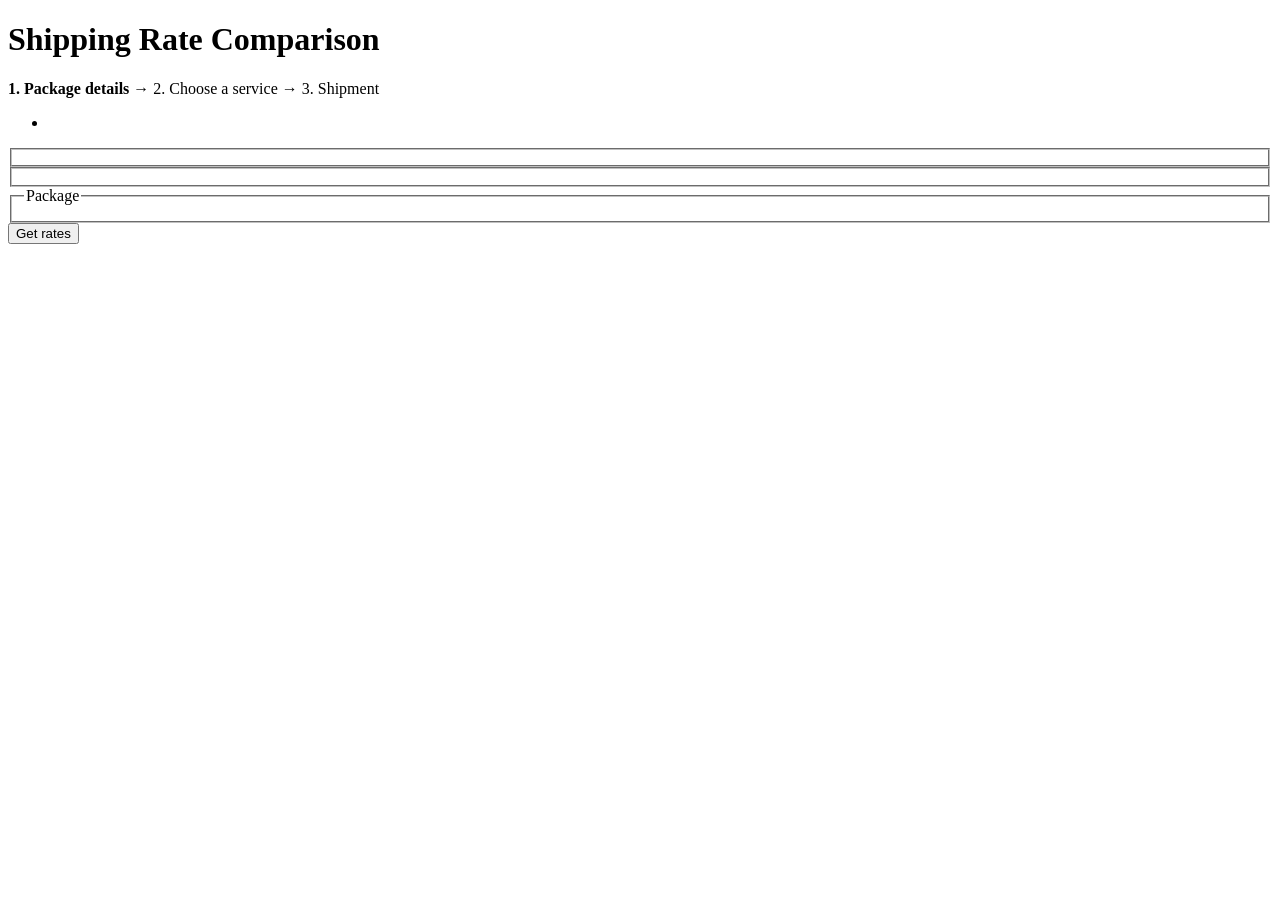
<file: src/main/resources/templates/index.html>
<!DOCTYPE html>
<html lang="en" xmlns:th="http://www.thymeleaf.org">
<head>
    <meta charset="UTF-8">
    <meta name="viewport" content="width=device-width, initial-scale=1">
    <title>Shipping Rate Comparison</title>
    <link rel="stylesheet" th:href="@{/css/app.css}">
</head>
<body>
<main>
    <h1>Shipping Rate Comparison</h1>
    <p class="steps"><strong>1. Package details</strong> &rarr; 2. Choose a service &rarr; 3. Shipment</p>

    <div class="alert error" th:if="${errorMessage}">
        <p th:text="${errorMessage}"></p>
        <ul th:if="${errorDetails != null and !errorDetails.isEmpty()}">
            <li th:each="detail : ${errorDetails}" th:text="${detail}"></li>
        </ul>
    </div>
    <div class="alert info" th:if="${infoMessage}" th:text="${infoMessage}"></div>

    <form method="post" th:action="@{/rates}" th:object="${rateForm}" novalidate>
        <div class="two-columns">
            <fieldset th:replace="~{fragments :: address('from', 'From (origin)')}"></fieldset>
            <fieldset th:replace="~{fragments :: address('to', 'To (destination)')}"></fieldset>
        </div>

        <fieldset class="card">
            <legend>Package</legend>
            <div class="row">
                <label th:replace="~{fragments :: number('length', 'Length (cm)', '0.01')}"></label>
                <label th:replace="~{fragments :: number('width', 'Width (cm)', '0.01')}"></label>
                <label th:replace="~{fragments :: number('height', 'Height (cm)', '0.01')}"></label>
                <label th:replace="~{fragments :: number('weight', 'Weight (kg)', '0.001')}"></label>
            </div>
        </fieldset>

        <button type="submit" class="primary" data-busy-text="Getting rates…">Get rates</button>
    </form>
</main>
<script th:src="@{/js/form.js}"></script>
</body>
</html>
</file>
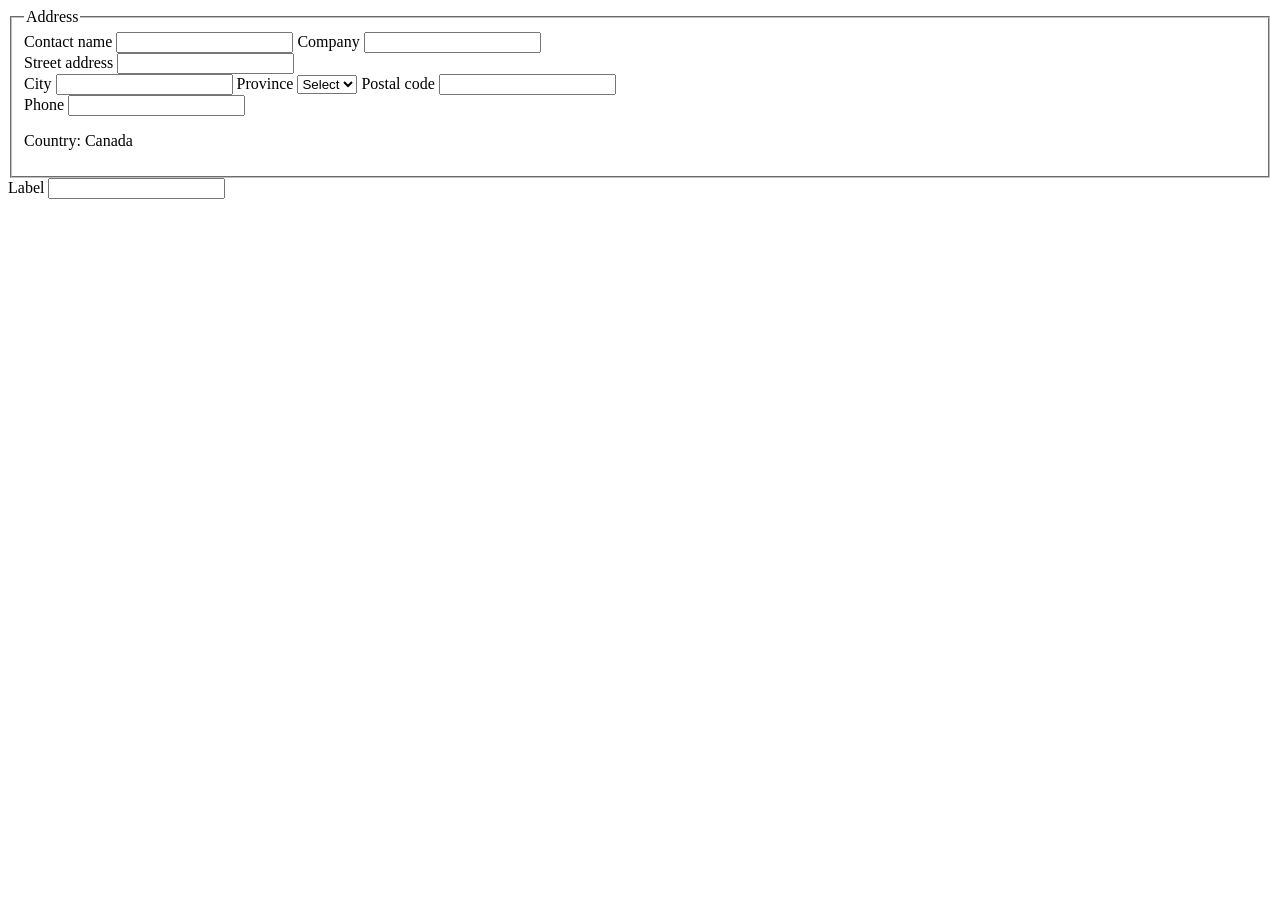
<file: src/main/resources/templates/fragments.html>
<!DOCTYPE html>
<html lang="en" xmlns:th="http://www.thymeleaf.org">
<body>

<!-- Address fields. "p" is the form path: "from" or "to". Used inside th:object="${rateForm}". -->
<fieldset th:fragment="address(p, legend)" class="card">
    <legend th:text="${legend}">Address</legend>

    <div class="row">
        <label class="field">Contact name
            <input type="text" th:field="*{__${p}__.name}" maxlength="40">
            <span class="error" th:if="${#fields.hasErrors('__${p}__.name')}"
                  th:text="${#fields.errors('__${p}__.name')[0]}"></span>
        </label>
        <label class="field">Company
            <input type="text" th:field="*{__${p}__.company}" maxlength="40">
            <span class="error" th:if="${#fields.hasErrors('__${p}__.company')}"
                  th:text="${#fields.errors('__${p}__.company')[0]}"></span>
        </label>
    </div>

    <label class="field">Street address
        <input type="text" th:field="*{__${p}__.street}" maxlength="50">
        <span class="error" th:if="${#fields.hasErrors('__${p}__.street')}"
              th:text="${#fields.errors('__${p}__.street')[0]}"></span>
    </label>

    <div class="row">
        <label class="field">City
            <input type="text" th:field="*{__${p}__.city}" maxlength="40">
            <span class="error" th:if="${#fields.hasErrors('__${p}__.city')}"
                  th:text="${#fields.errors('__${p}__.city')[0]}"></span>
        </label>
        <label class="field">Province
            <select th:field="*{__${p}__.province}">
                <option value="">Select</option>
                <option th:each="code : ${provinces}" th:value="${code}" th:text="${code}"></option>
            </select>
            <span class="error" th:if="${#fields.hasErrors('__${p}__.province')}"
                  th:text="${#fields.errors('__${p}__.province')[0]}"></span>
        </label>
        <label class="field">Postal code
            <input type="text" th:field="*{__${p}__.postalCode}" maxlength="7"
                   data-format="postal" autocapitalize="characters">
            <span class="error" th:if="${#fields.hasErrors('__${p}__.postalCode')}"
                  th:text="${#fields.errors('__${p}__.postalCode')[0]}"></span>
        </label>
    </div>

    <label class="field">Phone
        <input type="tel" th:field="*{__${p}__.phone}" maxlength="14"
               data-format="phone" inputmode="numeric">
        <span class="error" th:if="${#fields.hasErrors('__${p}__.phone')}"
              th:text="${#fields.errors('__${p}__.phone')[0]}"></span>
    </label>
    <p class="hint">Country: Canada</p>
</fieldset>

<!-- One package dimension field. -->
<label th:fragment="number(name, label, step)" class="field">
    <span th:text="${label}">Label</span>
    <input type="number" th:field="*{__${name}__}" min="0" th:step="${step}">
    <span class="error" th:if="${#fields.hasErrors('__${name}__')}"
          th:text="${#fields.errors('__${name}__')[0]}"></span>
</label>

</body>
</html>
</file>
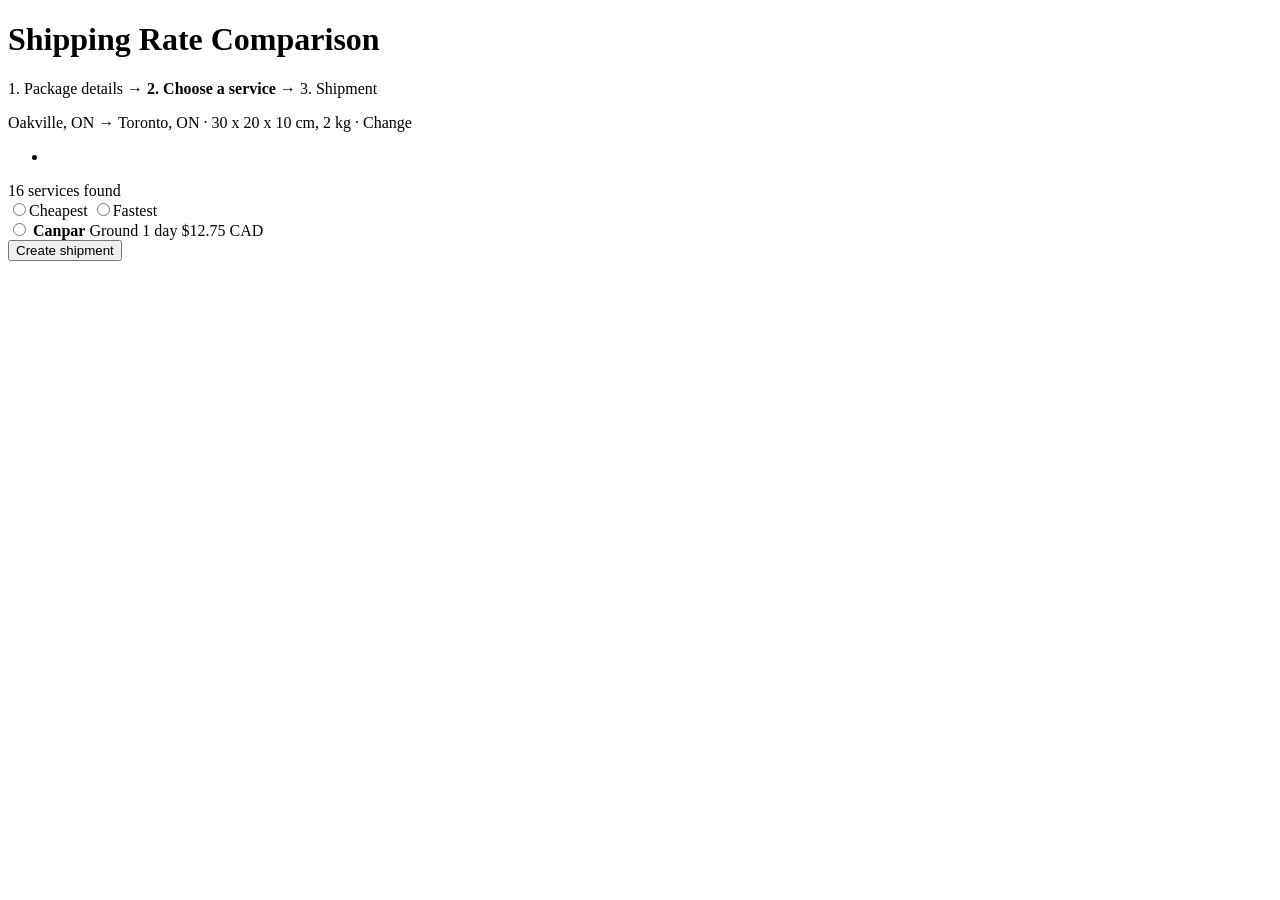
<file: src/main/resources/templates/rates.html>
<!DOCTYPE html>
<html lang="en" xmlns:th="http://www.thymeleaf.org">
<head>
    <meta charset="UTF-8">
    <meta name="viewport" content="width=device-width, initial-scale=1">
    <title>Choose a Service</title>
    <link rel="stylesheet" th:href="@{/css/app.css}">
</head>
<body>
<main th:with="req=${quote.request()}">
    <h1>Shipping Rate Comparison</h1>
    <p class="steps">1. Package details &rarr; <strong>2. Choose a service</strong> &rarr; 3. Shipment</p>

    <p class="summary">
        <span th:text="|${req.from().city()}, ${req.from().state()}|">Oakville, ON</span>
        &rarr;
        <span th:text="|${req.to().city()}, ${req.to().state()}|">Toronto, ON</span>
        &middot;
        <span th:with="item=${req.lineItems()[0]}"
              th:text="|${item.length()} × ${item.width()} × ${item.height()} cm, ${item.weight()} kg|">30 x 20 x 10 cm, 2 kg</span>
        &middot; <a th:href="@{/}">Change</a>
    </p>

    <div class="alert error" th:if="${errorMessage}">
        <p th:text="${errorMessage}"></p>
        <ul th:if="${errorDetails != null and !errorDetails.isEmpty()}">
            <li th:each="detail : ${errorDetails}" th:text="${detail}"></li>
        </ul>
    </div>

    <th:block th:with="opts=${options != null ? options : quote.options()},
                       current=${sort != null ? sort : 'price'}">
    <form method="get" th:action="@{/rates}" class="sort" data-autosubmit>
        <span th:text="|${opts.size()} services found|">16 services found</span>
        <div class="segmented" role="radiogroup" aria-label="Sort by">
            <label><input type="radio" name="sort" value="price" th:checked="${current == 'price'}">Cheapest</label>
            <label><input type="radio" name="sort" value="transit" th:checked="${current == 'transit'}">Fastest</label>
        </div>
        <noscript><button type="submit">Sort</button></noscript>
    </form>

    <form method="post" th:action="@{/shipments}">
        <div class="options">
            <label class="option" th:each="opt, stat : ${opts}">
                <input type="radio" name="quoteId" th:value="${opt.quoteId()}" th:checked="${stat.first}">
                <span class="carrier">
                    <strong th:text="${opt.carrierName()}">Canpar</strong>
                    <span th:text="${opt.serviceName()}">Ground</span>
                </span>
                <span class="transit" th:text="${opt.transitText()}">1 day</span>
                <span class="price"
                      th:text="|$${#numbers.formatDecimal(opt.price(), 1, 'COMMA', 2, 'POINT')} ${opt.currency()}|">$12.75 CAD</span>
            </label>
        </div>
        <button type="submit" class="primary" data-busy-text="Creating shipment…">Create shipment</button>
    </form>
    </th:block>
</main>
<script th:src="@{/js/form.js}"></script>
</body>
</html>
</file>
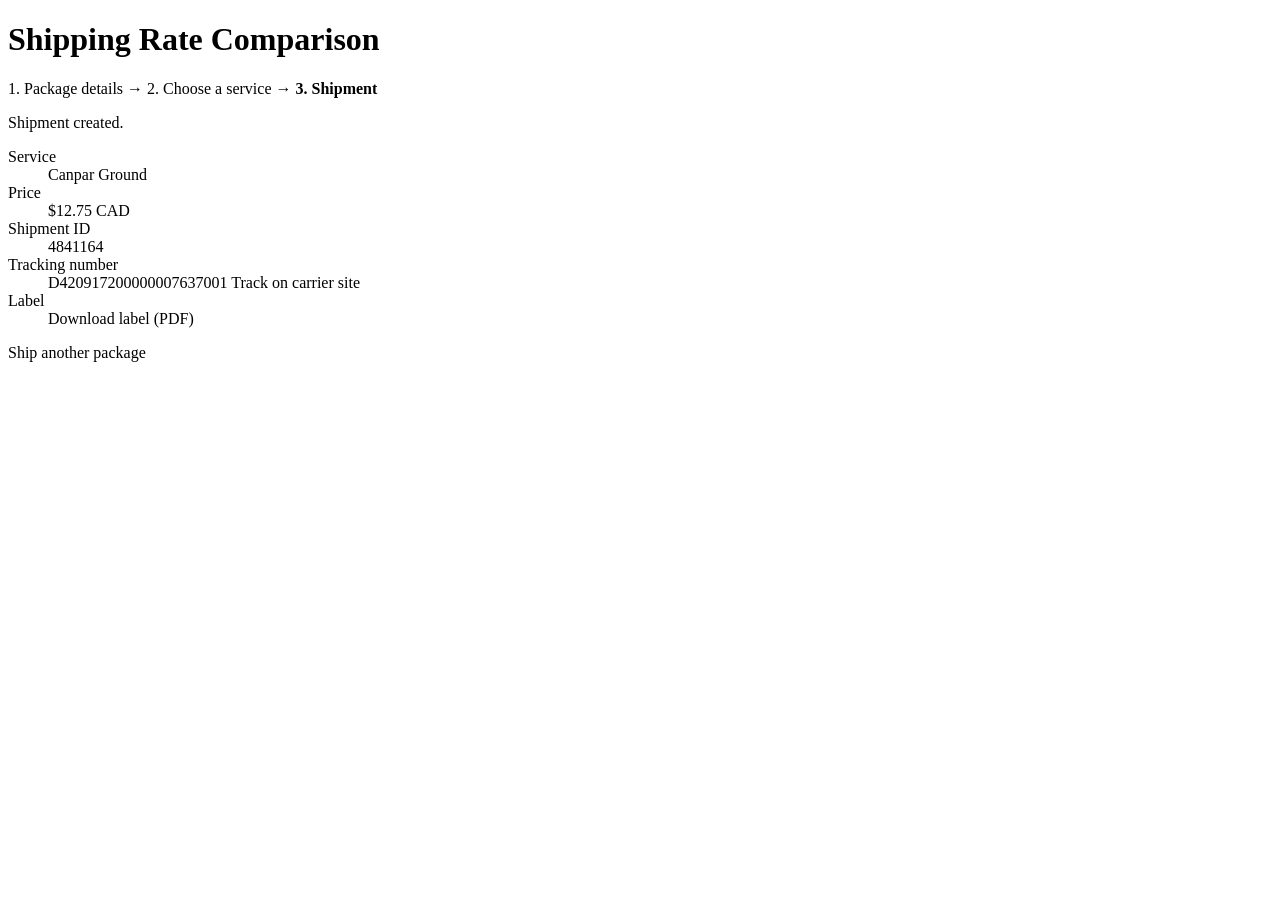
<file: src/main/resources/templates/shipment.html>
<!DOCTYPE html>
<html lang="en" xmlns:th="http://www.thymeleaf.org">
<head>
    <meta charset="UTF-8">
    <meta name="viewport" content="width=device-width, initial-scale=1">
    <title>Shipment Created</title>
    <link rel="stylesheet" th:href="@{/css/app.css}">
</head>
<body>
<main>
    <h1>Shipping Rate Comparison</h1>
    <p class="steps">1. Package details &rarr; 2. Choose a service &rarr; <strong>3. Shipment</strong></p>

    <div class="alert info">Shipment created.</div>

    <dl class="card result">
        <th:block th:with="option=${shipment.option()}">
            <dt>Service</dt>
            <dd th:text="|${option.carrierName()} ${option.serviceName()}|">Canpar Ground</dd>
            <dt>Price</dt>
            <dd th:text="|$${#numbers.formatDecimal(option.price(), 1, 'COMMA', 2, 'POINT')} ${option.currency()}|">$12.75 CAD</dd>
        </th:block>
        <dt>Shipment ID</dt>
        <dd th:text="${shipment.shipId()}">4841164</dd>
        <dt>Tracking number</dt>
        <dd>
            <span th:each="number : ${shipment.trackingNumbers()}" th:text="${number}" class="tracking">D420917200000007637001</span>
            <a th:if="${shipment.carrierTrackingUrl() != null}" th:href="${shipment.carrierTrackingUrl()}"
               target="_blank" rel="noopener">Track on carrier site</a>
        </dd>
        <dt>Label</dt>
        <dd>
            <a th:href="@{/shipments/{id}/label(id=${shipment.shipId()})}"
               target="_blank" rel="noopener">Download label (PDF)</a>
        </dd>
    </dl>

    <a th:href="@{/}">Ship another package</a>
</main>
</body>
</html>
</file>
